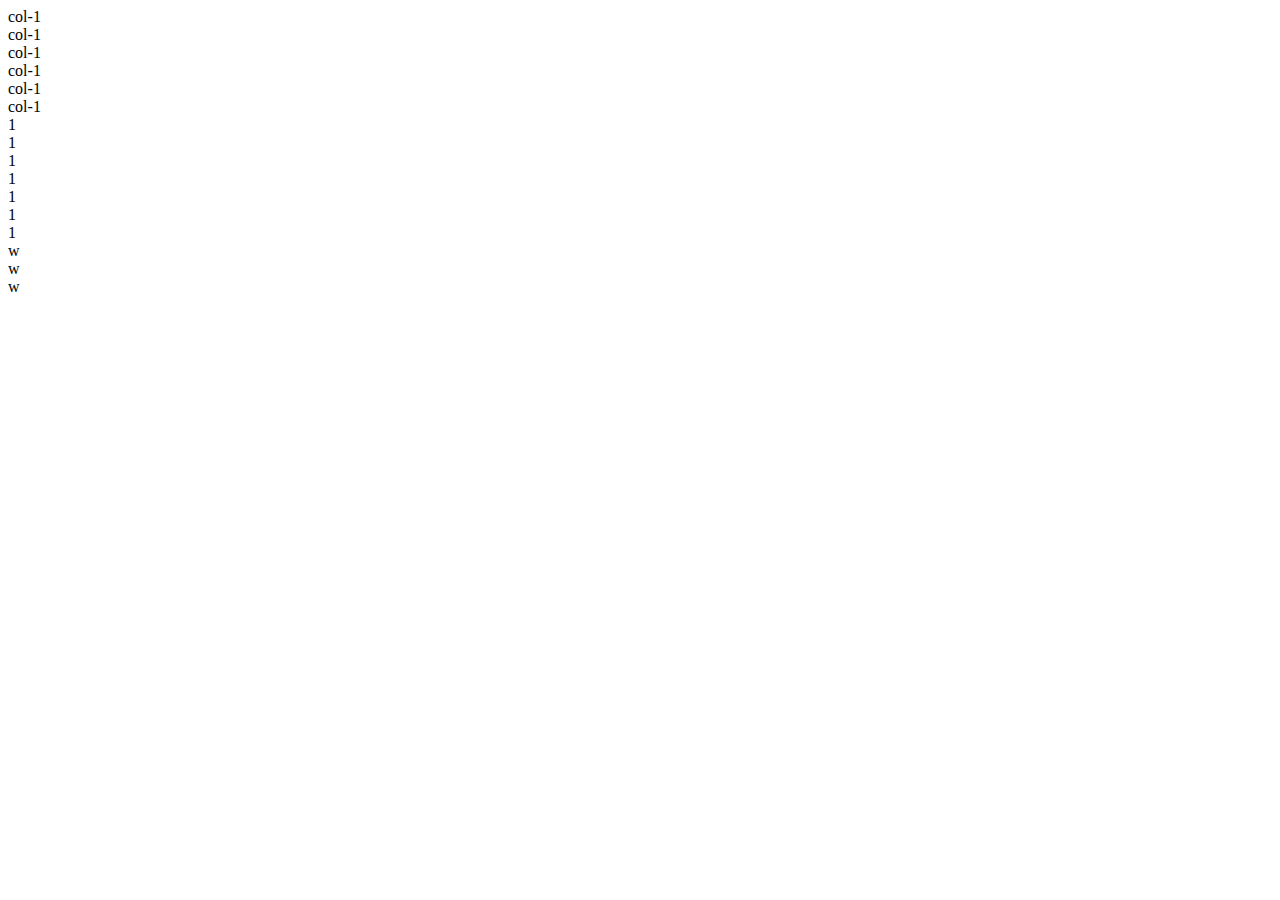
<file: js/grid.html>
<!doctype html>
<html lang="en">
  <head>
    <!-- Required meta tags -->
    <meta charset="utf-8">
    <meta name="viewport" content="width=device-width, initial-scale=1">

    <!-- Bootstrap CSS -->
    <link href="https://cdn.jsdelivr.net/npm/bootstrap@5.0.1/dist/css/bootstrap.min.css" rel="stylesheet" integrity="sha384-+0n0xVW2eSR5OomGNYDnhzAbDsOXxcvSN1TPprVMTNDbiYZCxYbOOl7+AMvyTG2x" crossorigin="anonymous">

    <title>Hello, world!</title>
  </head>
  <body>
   <div class="container-fluid">
     <div class="text-center">
       <div class="row">
         <div class="col-2 bg-primary">col-1</div>
         <div class="col-2 bg-danger">col-1</div>
         <div class="col-2 bg-warning">col-1</div>
         <div class="col-2 bg-primary">col-1</div>
         <div class="col-2 bg-danger">col-1</div>
         <div class="col-2 bg-warning">col-1</div>
      </div>
     </div>
     <div class="row">
       <div class="col-3 bg-danger">1</div>
       <div class="col-3 bg-warning">1</div>
       <div class="col-3 bg-danger">1</div>
       <div class="col-3 bg-warning">1</div>
     </div>

     <div class="row">
       <div class="col-4 bg-primary">1</div>
       <div class="col-4 bg-danger">1</div>
       <div class="col-4 bg-primary">1</div>
     </div>
     <div class="row">
       <div class="col-6 bg-warning">w</div>
       <div class="col-6 bg-primary">w</div>

     </div>
     <div class="row">
       <div class="col-4 bg-warning text-center">w</div>

     </div>

   </div>
    <!-- Optional JavaScript; choose one of the two! -->

    <!-- Option 1: Bootstrap Bundle with Popper -->
    <script src="https://cdn.jsdelivr.net/npm/bootstrap@5.0.1/dist/js/bootstrap.bundle.min.js" integrity="sha384-gtEjrD/SeCtmISkJkNUaaKMoLD0//ElJ19smozuHV6z3Iehds+3Ulb9Bn9Plx0x4" crossorigin="anonymous"></script>

    <!-- Option 2: Separate Popper and Bootstrap JS -->
    <!--
    <script src="https://cdn.jsdelivr.net/npm/@popperjs/core@2.9.2/dist/umd/popper.min.js" integrity="sha384-IQsoLXl5PILFhosVNubq5LC7Qb9DXgDA9i+tQ8Zj3iwWAwPtgFTxbJ8NT4GN1R8p" crossorigin="anonymous"></script>
    <script src="https://cdn.jsdelivr.net/npm/bootstrap@5.0.1/dist/js/bootstrap.min.js" integrity="sha384-Atwg2Pkwv9vp0ygtn1JAojH0nYbwNJLPhwyoVbhoPwBhjQPR5VtM2+xf0Uwh9KtT" crossorigin="anonymous"></script>
    -->
  </body>
</html>
</file>
